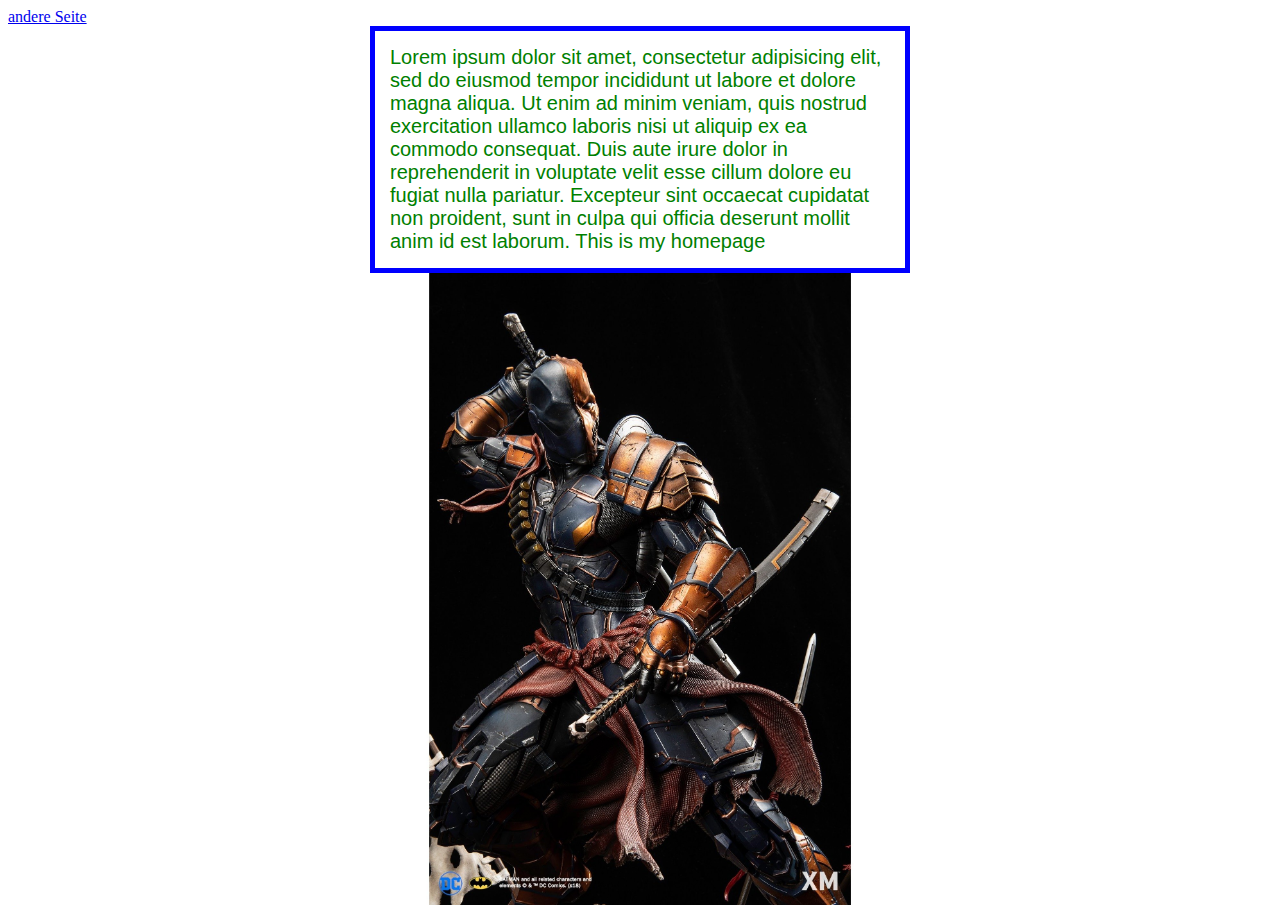
<file: index.html>
<!DOCTYPE html>


<html>
<!-- Here 	starts the HTML file-->
<!-- this is comment-->
<head>
	<meta charset="learn,tech" />
	<link rel="stylesheet" type="text/css" href="style.css"/>
	<a href="index1.html"> andere Seite </a>

	<title>this is html5 file</title>
</head>
<body>
	<div id="big">
		Lorem ipsum dolor sit amet, consectetur adipisicing elit, sed do eiusmod
		tempor incididunt ut labore et dolore magna aliqua. Ut enim ad minim veniam,
		quis nostrud exercitation ullamco laboris nisi ut aliquip ex ea commodo
		consequat. Duis aute irure dolor in reprehenderit in voluptate velit esse
		cillum dolore eu fugiat nulla pariatur. Excepteur sint occaecat cupidatat non
		proident, sunt in culpa qui officia deserunt mollit anim id est laborum.



		This is my homepage
	</div>

<img class="center" src="Maro.jpg" width="500px"  alt="cool Samurai"/>

</html>
</file>
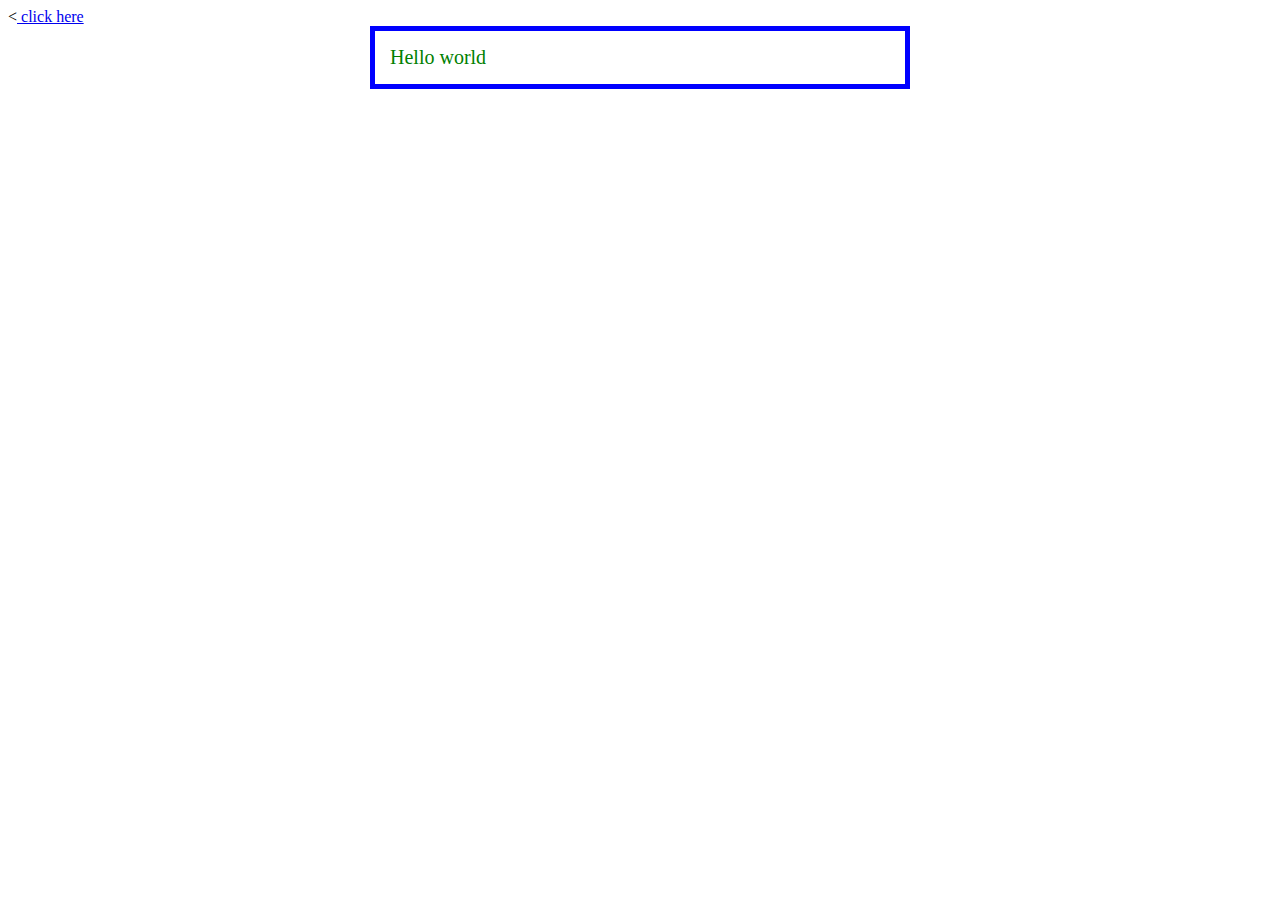
<file: index1.html>
<!DOCTYPE html>
<!DOCTYPE html>
<html>
<!-- Here 	starts the HTML file-->
<!-- this is comment-->
<head>
	<link rel="stylesheet" type="text/css" href="style.css"/>
  <<a href="index2.html"> click here</a>

	<title>Tamila </title>
</head>
<body>
	<div id="def">

Hello world



	</div>

</body>
<!-- Here end the HTML file-->
</html>
</file>
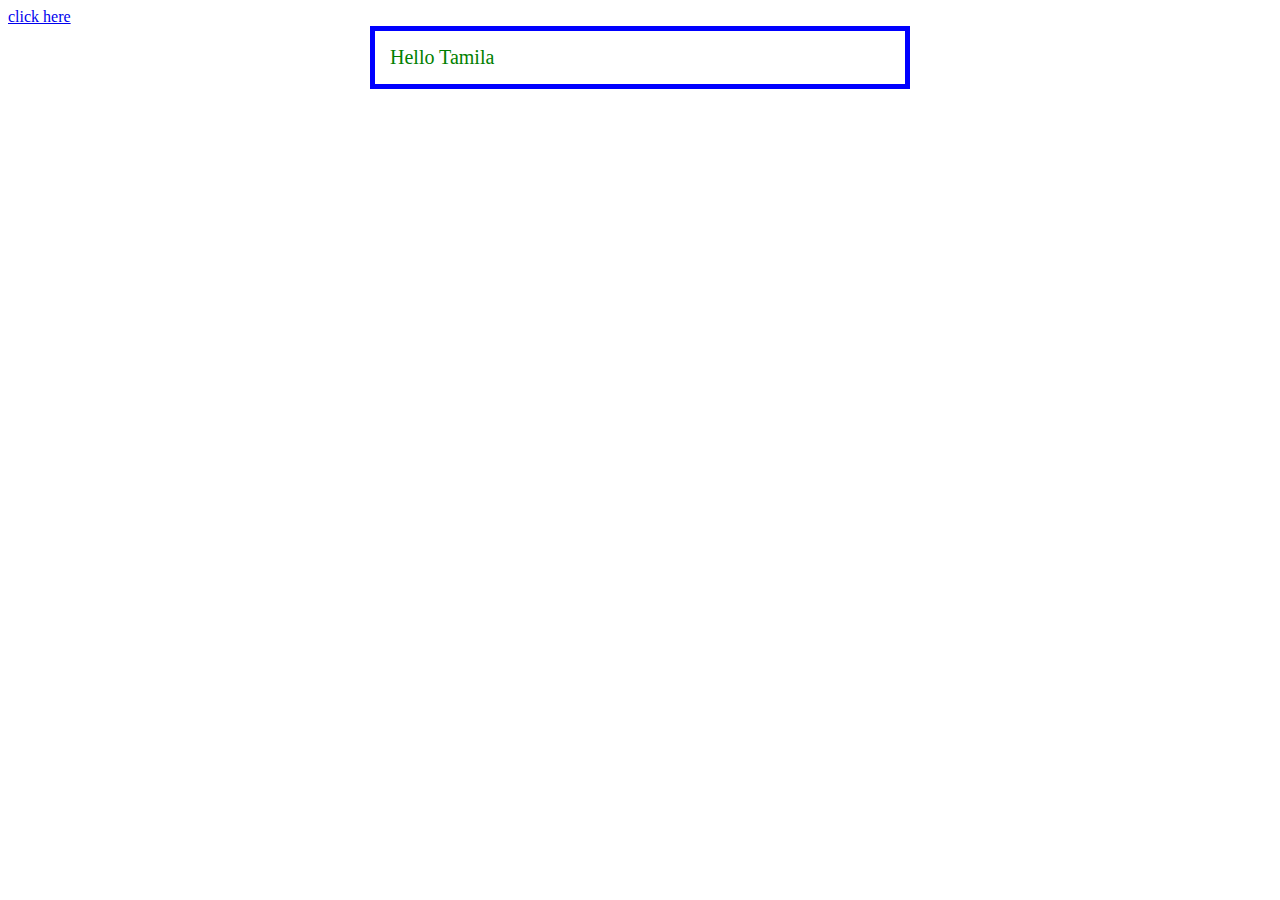
<file: index2.html>
<!DOCTYPE html>
<html>
<!-- Here 	starts the HTML file-->
<!-- this is comment-->
<head>
	<meta charset="learn,tech" />
	<link rel="stylesheet" type="text/css" href="style.css"/>
	<a href="index3.html"> click here </a>

	<title>this is html5 file</title>
</head>
<body>
	<div id="abc">
	Hello Tamila

	</div>


</body>
<!-- Here end the HTML file-->
</html>
</file>
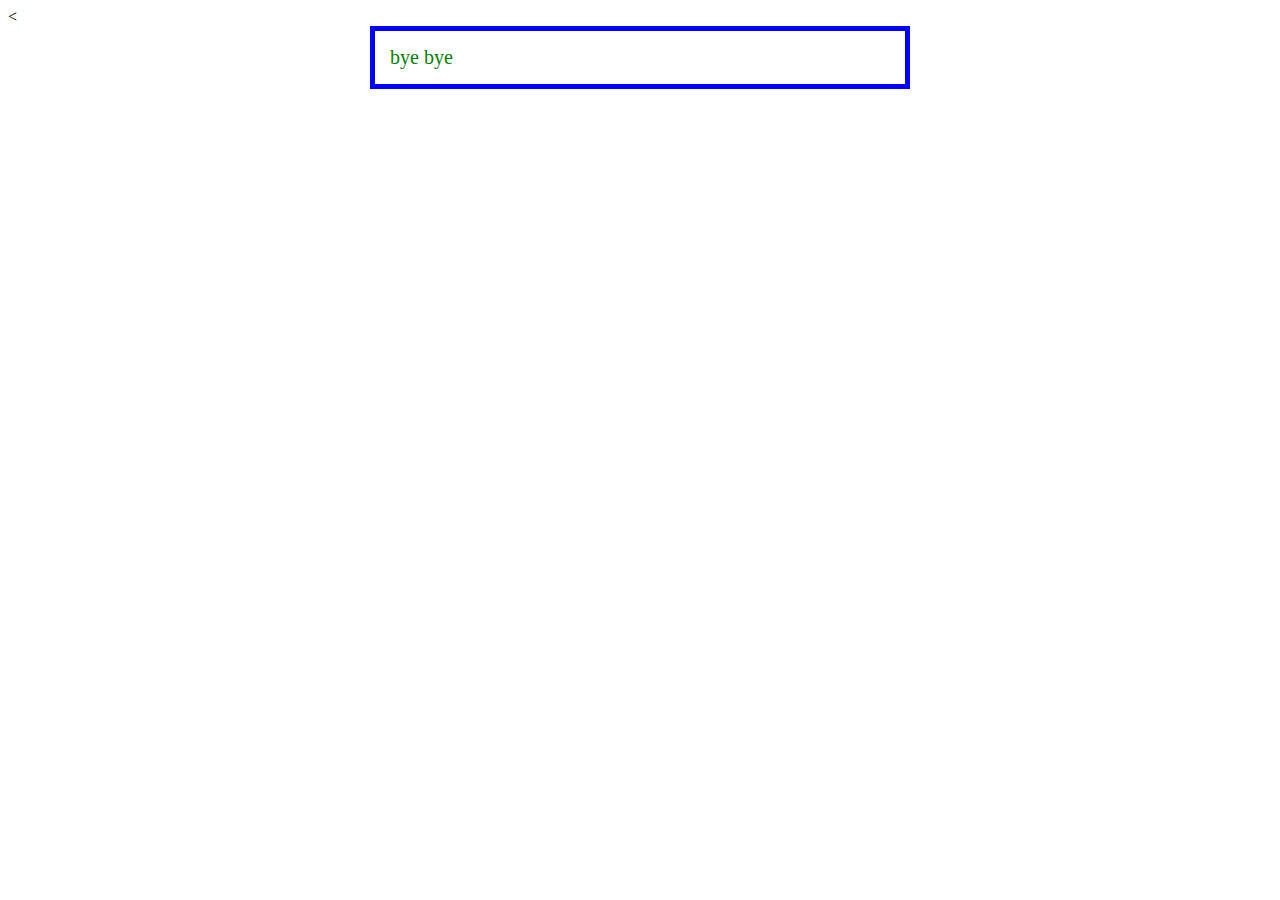
<file: index3.html>
<!DOCTYPE html>
<html>
<!-- Here 	starts the HTML file-->
<!-- this is comment-->
<head>
	<link rel="stylesheet" type="text/css" href="style.css"/>
  <<a href="index2.html"></a>

	<title>Tamila </title>
</head>
<body>
	<div id="gh">

bye bye



	</div>

</body>
<!-- Here end the HTML file-->
</html>
</file>
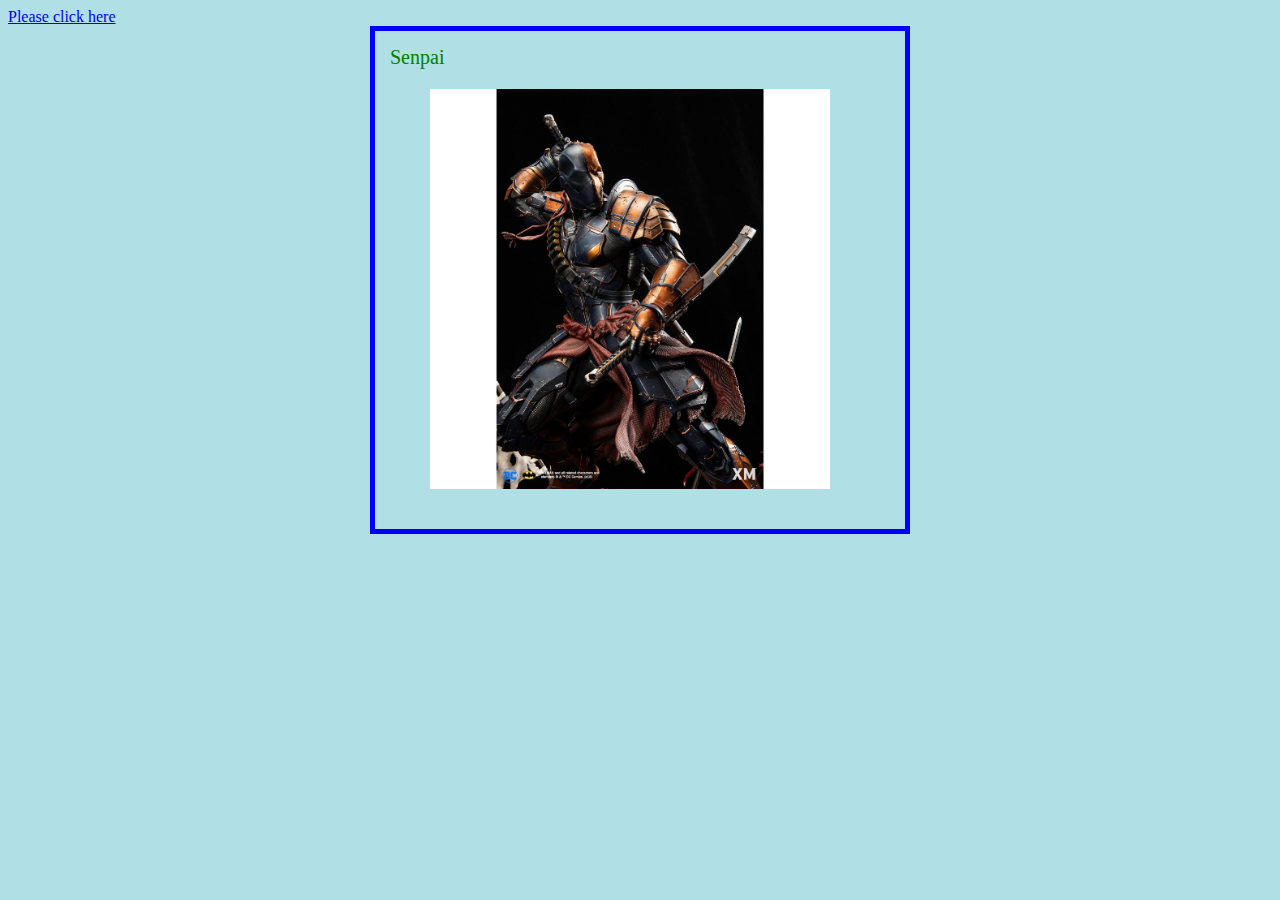
<file: web.html>
<!DOCTYPE html>
<!DOCTYPE html>
<html>
<head>
	<title>the King</title>

	<link rel="stylesheet" type="text/css" href="style.css">
	<a href="index2.html">Please click here</a>


</head>


<body>
	<div id="www">
		Senpai

		<body style="background-color:powderblue;">

			<dir>
				<img class="cen" src="Maro.jpg" width="400px"  alt="cool Samurai"/>

			</dir>

	</div>

</body>
</html>
</file>
<file: style.css>
#big{
	color: green;
	font-size:  20px;
	width: 500px;
	border: solid 5px blue;
	padding: 15px;
	margin: 0 auto;

	font-family: arial;

}
.center {
  display: block;
  margin-left: auto;
  margin-right: auto;
  width: 50%;
}
#abc{
	font-size: 20px;
	color: green;
	width: 500px;
	border: solid 5px blue;
	padding: 15px;
	margin: 0 auto;
}
#def{
	font-size: 20px;
	color: green;
	width: 500px;
	border: solid 5px blue;
	padding: 15px;
	margin: 0 auto;
}
#gh{
	font-size: 20px;
	color: green;
	width: 500px;
	border: solid 5px blue;
	padding: 15px;
	margin: 0 auto;

}
#www{
	font-size: 20px;
	color: green;
	width: 500px;
	border: solid 5px blue;
	padding: 15px;
	margin: 0 auto;


}
{.cen
  display: block;
  margin-left: auto;
  margin-right: auto;
  width: 50%;
}
</file>
